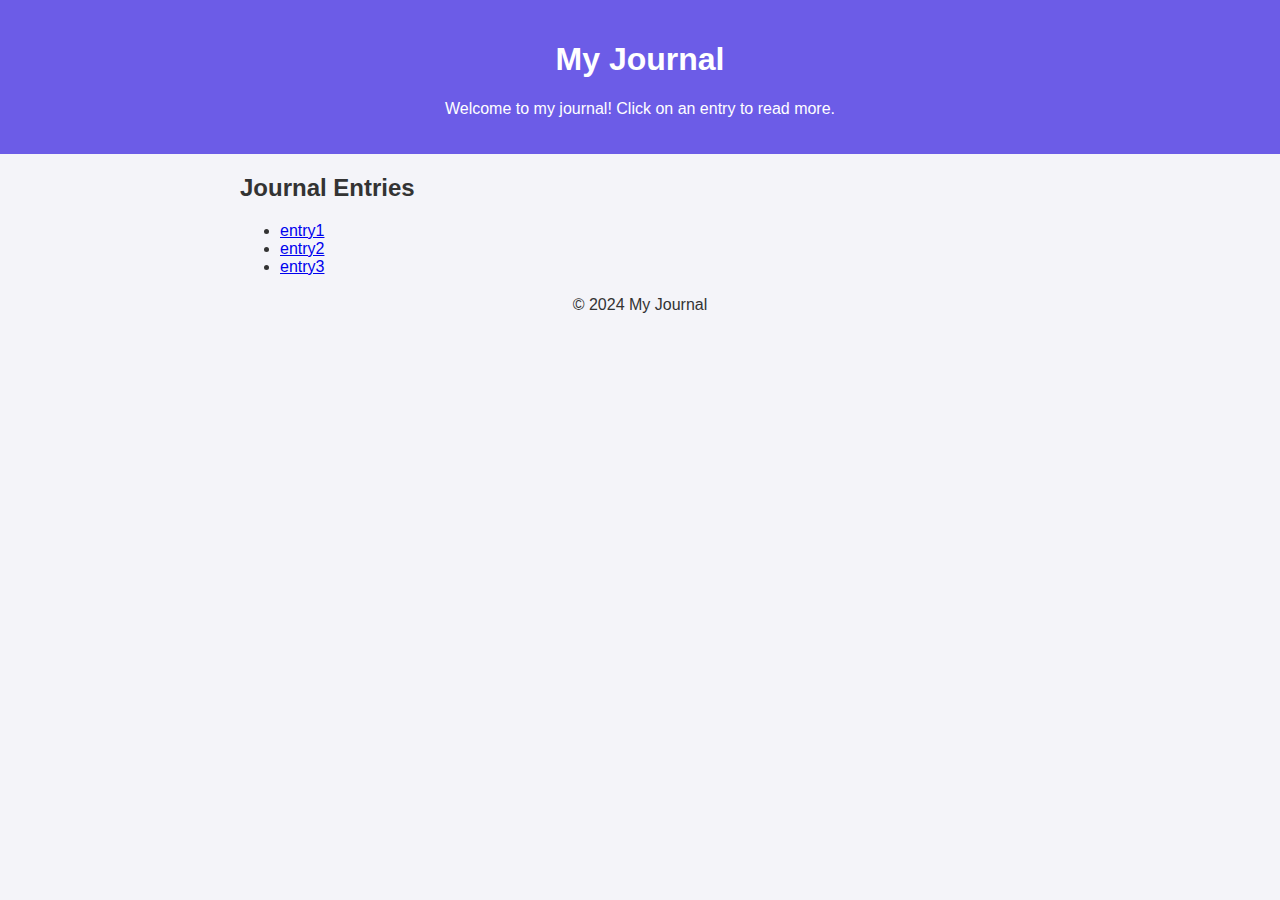
<file: index.html>
<!DOCTYPE html>
<html lang="en">

<head>
    <meta charset="UTF-8">
    <meta name="viewport" content="width=device-width, initial-scale=1.0">
    <title>My Journal</title>
    <link rel="stylesheet" href="style.css">
</head>

<body>
    <header>
        <h1>My Journal</h1>
        <p>Welcome to my journal! Click on an entry to read more.</p>
    </header>

    <main>
        <h2>Journal Entries</h2>
        <ul id="journal-list">
            <!-- List items will be added dynamically by JavaScript -->
        </ul>
    </main>

    <footer>
        <p>&copy; 2024 My Journal</p>
    </footer>

    <script src="scripts/main.js"></script>
</body>

</html>
</file>
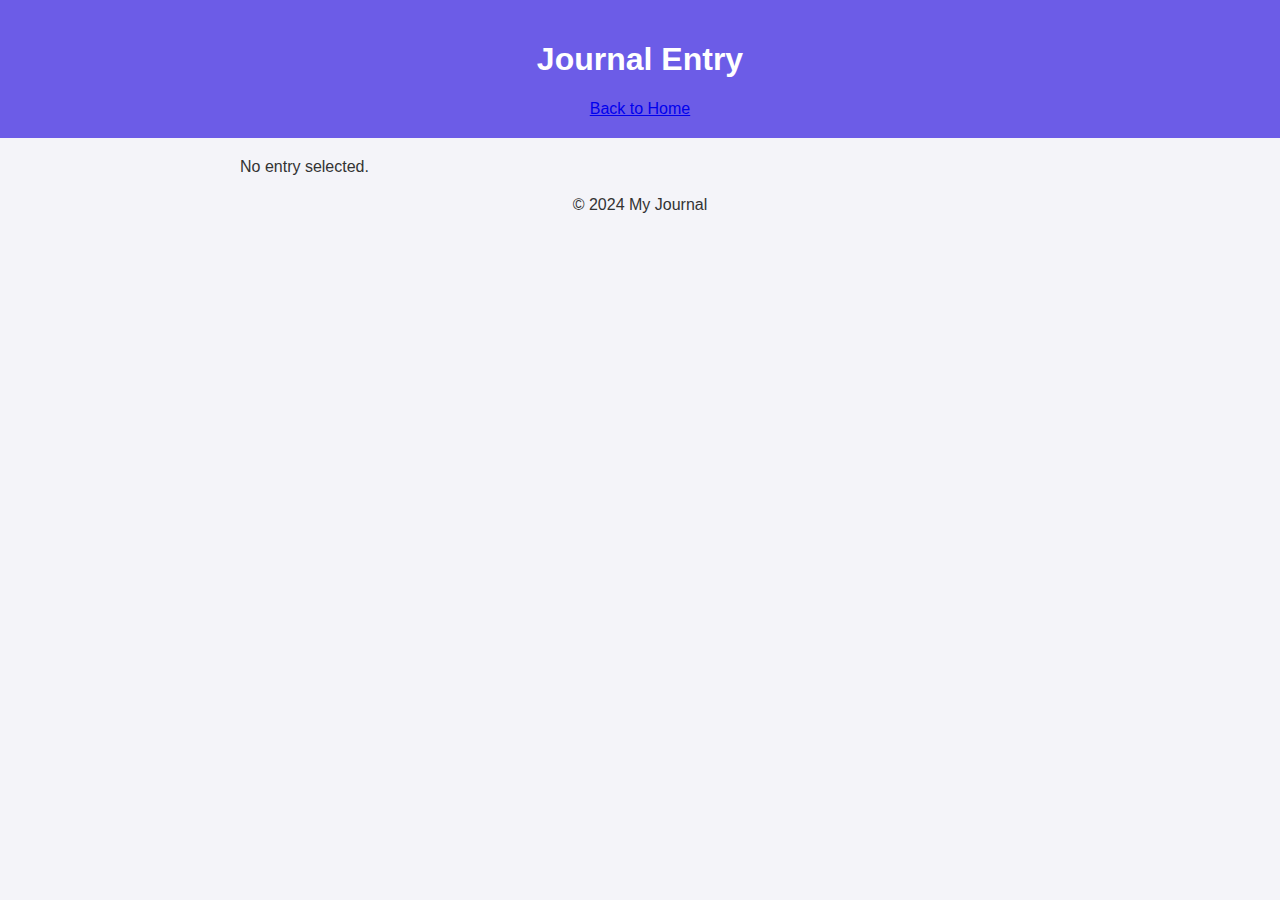
<file: entry.html>
<!DOCTYPE html>
<html lang="en">

<head>
    <meta charset="UTF-8">
    <meta name="viewport" content="width=device-width, initial-scale=1.0">
    <title>Journal Entry</title>
    <link rel="stylesheet" href="style.css">
</head>

<body>
    <header>
        <h1>Journal Entry</h1>
        <a href="index.html">Back to Home</a>
    </header>

    <main id="entry-content">
        <!-- Content will be dynamically loaded here -->
    </main>

    <footer>
        <p>&copy; 2024 My Journal</p>
    </footer>

    <script src="scripts/entry.js"></script>
</body>

</html>
</file>
<file: style.css>
body {
    font-family: Arial, sans-serif;
    margin: 0;
    padding: 0;
    background-color: #f4f4f9;
    color: #333;
}

header {
    text-align: center;
    background-color: #6c5ce7;
    color: white;
    padding: 20px;
}

main {
    width: 80%;
    margin: 20px auto;
    max-width: 800px;
}

.entry {
    background-color: white;
    border-radius: 8px;
    box-shadow: 0 4px 8px rgba(0, 0, 0, 0.1);
    margin-bottom: 20px;
    padding: 15px;
}

.entry h2 {
    margin: 0 0 10px;
}

.entry p {
    margin: 0;
}

footer {
    text-align: center;
    margin: 20px 0;
}
</file>
